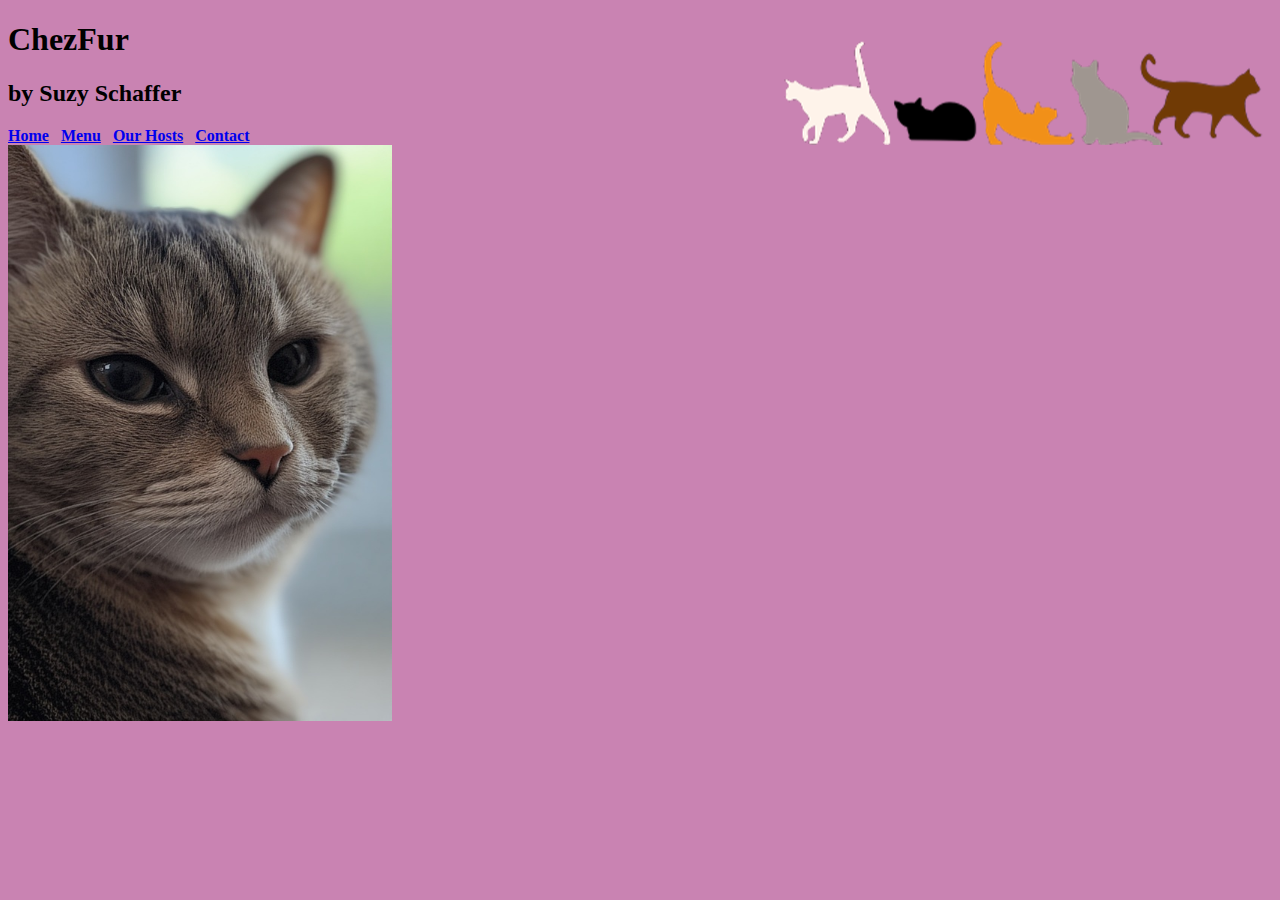
<file: site/index.html>
<!DOCTYPE html>
<html>
<header>
<link rel="stylesheet" href="stylesheet/style.css">
<h1>ChezFur</h1>
<p>
<h2>by Suzy Schaffer</h2>
<nav>
	<a href="index.html"><b>Home</b></a> &nbsp;
	<a href="menu.html"><b>Menu</b></a> &nbsp;
	<a href="our_hosts.html"><b>Our Hosts</b></a> &nbsp;
	<a href="contact.html"><b>Contact</b></a> &nbsp;
</nav>
</header>
<body>
    
<main>
	<img src="images/gkitty1.jpg" alt="Close up picture of Ai-Generated Cat" class="kittypic" width="100">
	<!-- image source: https://perchance.org/ai-cat-maker. -->
</main>
    
    
</body>
<footer>
	<a href="mailto:siwakorn@chooprasit.com">siwakorn@chooprasit.com</a>
</footer>
</html>
</file>
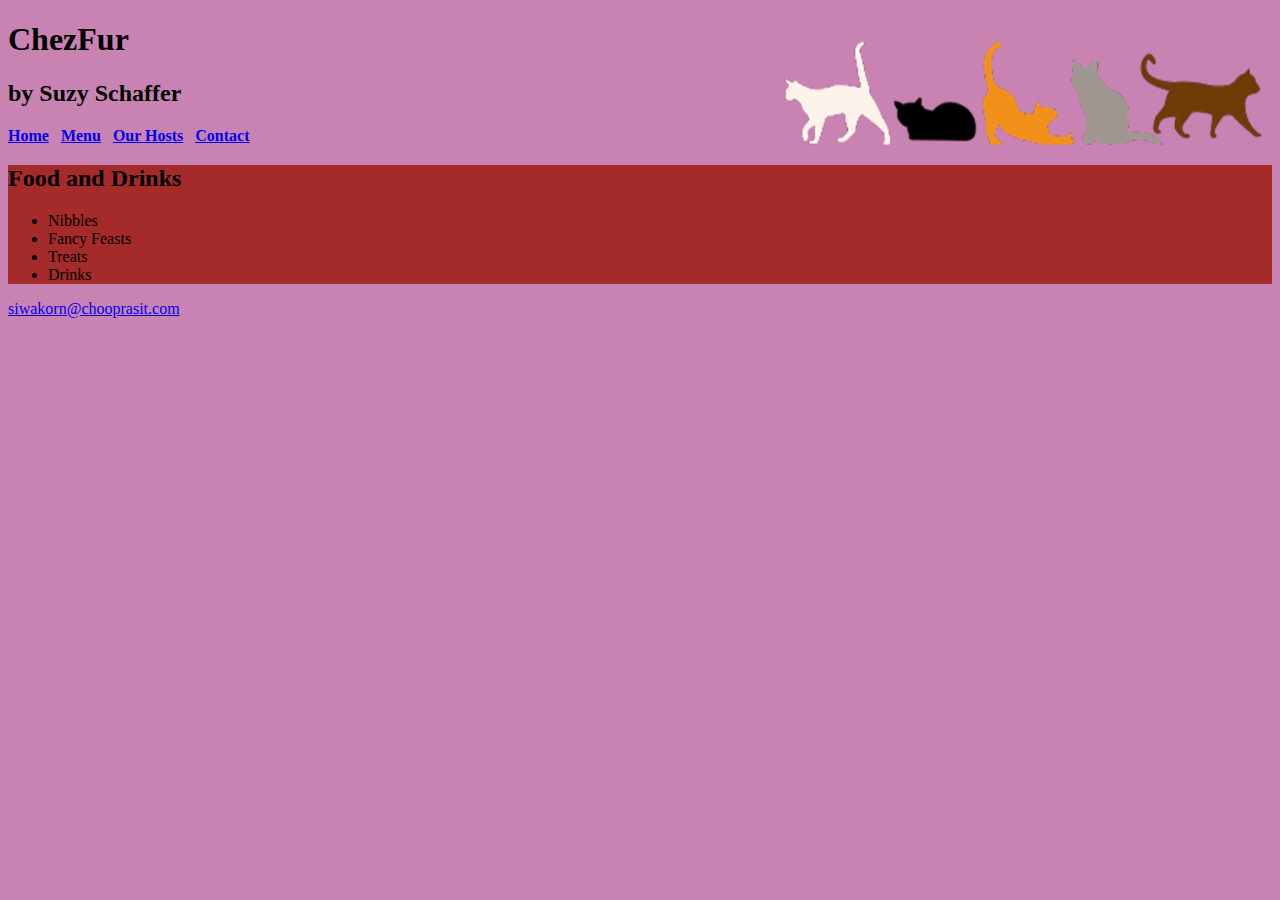
<file: site/menu.html>
<!DOCTYPE html>
<html>
<header>
<link rel="stylesheet" href="stylesheet/style.css">
<h1>ChezFur</h1>
<p>
<h2>by Suzy Schaffer</h2>
<nav>
	<a href="index.html"><b>Home</b></a> &nbsp;
	<a href="menu.html"><b>Menu</b></a> &nbsp;
	<a href="our_hosts.html"><b>Our Hosts</b></a> &nbsp;
	<a href="contact.html"><b>Contact</b></a> &nbsp;
</nav>
</header>
    
<main>
	<h2>Food and Drinks</h2>
	<ul>
		<li>Nibbles</li>
		<li>Fancy Feasts</li>
		<li>Treats</li>
		<li>Drinks</li>
	</ul>
	
</main>
    
    
<footer>
	<a href="mailto:siwakorn@chooprasit.com">siwakorn@chooprasit.com</a>
</footer>
</html>
</file>
<file: site/stylesheet/style.css>
body{
	background-color: #c983b2;
}

@media screen and (min-width: 400px){
header{
	background-image: url('../images/LogoSmall.png');
	min-height: 50px;
	background-position: right top;
	background-repeat: no-repeat;
	}
}

@media screen and (min-width: 800px){
header{
	background-image: url('../images/LogoLarge.png');
	min-height: 100px;
	background-position: right top;
	background-repeat: no-repeat;
}

.kittypic{
	position:absolute;
	width:30%;
	height:auto;
}

main{
	background-color: brown;
}
</file>
